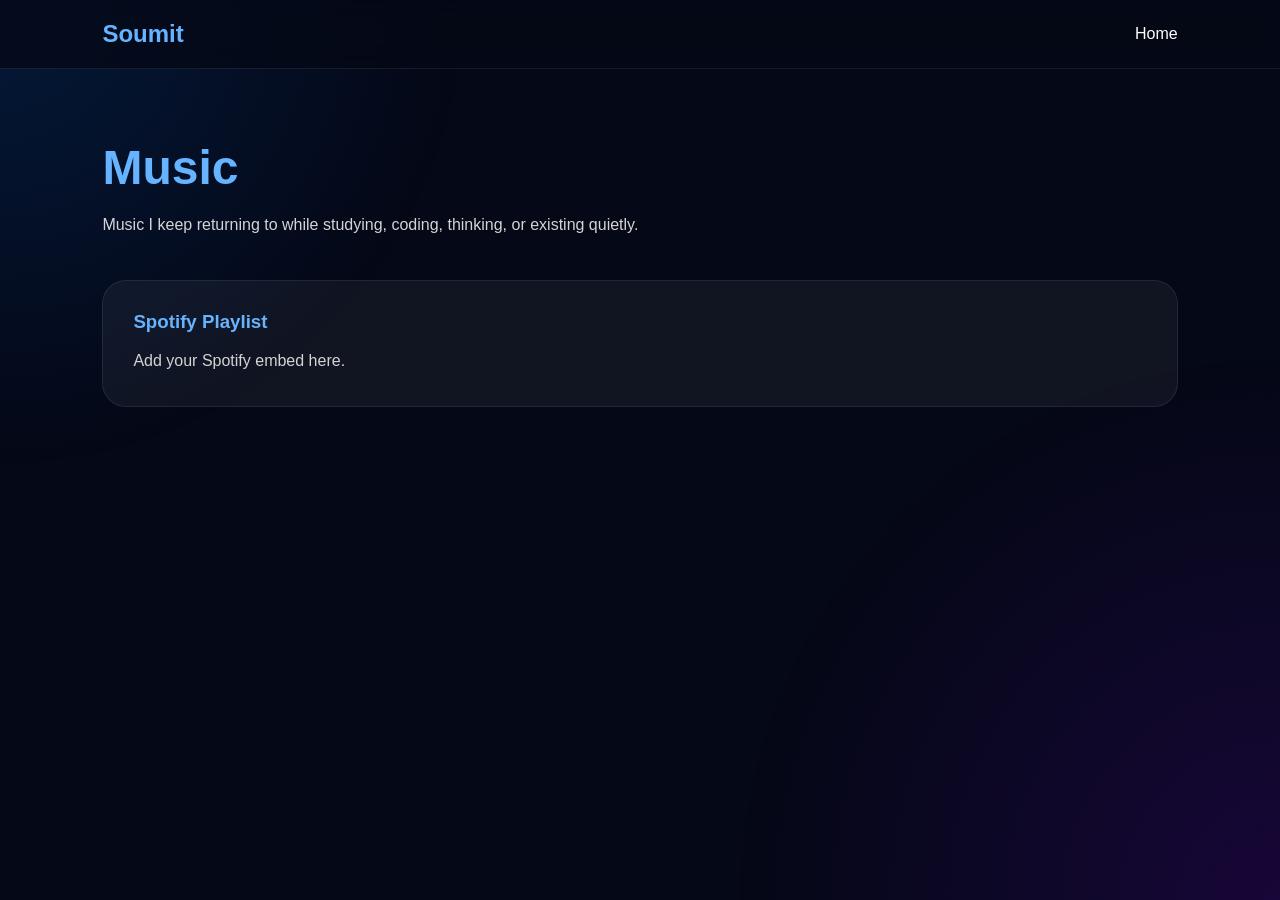
<file: music.html>
<!-- music.html -->
<!DOCTYPE html>
<html lang="en">
<head>
<meta charset="UTF-8">
<meta name="viewport" content="width=device-width, initial-scale=1.0">
<title>Music</title>
<link rel="stylesheet" href="style.css">
</head>

<body>

<nav>
<div class="logo">Soumit</div>
<ul>
<li><a href="index.html">Home</a></li>
</ul>
</nav>

<section class="page">

<h1 class="section-title">Music</h1>

<p class="section-subtitle">
Music I keep returning to while studying,
coding, thinking, or existing quietly.
</p>

<div class="content-card">

<h3>Spotify Playlist</h3>

<p>Add your Spotify embed here.</p>

</div>

</section>

</body>
</html>
</file>
<file: style.css>
/* ========================================================= */
/* ======================= style.css ======================= */
/* ========================================================= */

* {
    margin: 0;
    padding: 0;
    box-sizing: border-box;
    scroll-behavior: smooth;
}

body {

    font-family: 'Poppins', sans-serif;
    background: #050816;
    color: white;
    overflow-x: hidden;
}

body::before {

    content: "";
    position: fixed;

    width: 100%;
    height: 100%;

    background:
        radial-gradient(circle at top left,
        rgba(0,119,255,0.15),
        transparent 30%),

        radial-gradient(circle at bottom right,
        rgba(128,0,255,0.15),
        transparent 35%);

    z-index: -1;
}

nav {

    position: fixed;
    top: 0;
    width: 100%;

    padding: 20px 8%;

    display: flex;
    justify-content: space-between;
    align-items: center;

    background: rgba(5,8,22,0.75);

    backdrop-filter: blur(12px);

    border-bottom: 1px solid rgba(255,255,255,0.08);

    z-index: 1000;
}

.logo {

    font-size: 1.5rem;
    font-weight: 700;
    color: #66b3ff;
}

nav ul {

    display: flex;
    list-style: none;
    gap: 24px;
}

nav ul li a {

    color: white;
    text-decoration: none;
    transition: 0.3s ease;
}

nav ul li a:hover {

    color: #66b3ff;
}

.hero {

    min-height: 100vh;

    display: flex;
    justify-content: space-between;
    align-items: center;

    gap: 60px;

    padding: 140px 8% 80px;

    flex-wrap: wrap;
}

.hero-text {

    flex: 1;
}

.hero-text h1 {

    font-size: 4.5rem;
    line-height: 1.1;

    margin-bottom: 20px;
}

.hero-text h1 span {

    color: #66b3ff;
}

.hero-text p {

    max-width: 750px;

    color: #d6d6d6;

    line-height: 1.8;

    font-size: 1.1rem;
}

.buttons {

    margin-top: 30px;

    display: flex;
    gap: 20px;
}

.btn {

    padding: 14px 28px;

    border-radius: 12px;

    text-decoration: none;

    font-weight: 600;

    transition: 0.3s ease;
}

.primary {

    background: linear-gradient(135deg,#0077ff,#6a00ff);
    color: white;
}

.secondary {

    border: 1px solid rgba(255,255,255,0.15);
    color: white;
}

.btn:hover {

    transform: translateY(-4px);
}

.hero-image img {

    width: 350px;

    border-radius: 24px;

    border: 2px solid rgba(255,255,255,0.08);

    box-shadow: 0 20px 60px rgba(0,0,0,0.4);
}

.cards-section {

    padding: 20px 8% 80px;
}

.main-grid {

    display: grid;

    grid-template-columns: repeat(auto-fit,minmax(280px,1fr));

    gap: 24px;
}

.main-card {

    text-decoration: none;
    color: white;

    background: rgba(255,255,255,0.05);

    border: 1px solid rgba(255,255,255,0.08);

    border-radius: 24px;

    overflow: hidden;

    transition: 0.35s ease;

    backdrop-filter: blur(10px);
}

.main-card:hover {

    transform: translateY(-8px);

    border-color: rgba(102,179,255,0.35);

    box-shadow: 0 15px 40px rgba(0,0,0,0.3);
}

.main-card img {

    width: 100%;
    height: 240px;

    object-fit: cover;
}

.card-content {

    padding: 24px;
}

.card-content h2 {

    color: #66b3ff;

    margin-bottom: 12px;
}

.card-content p {

    color: #d5d5d5;

    line-height: 1.7;
}

.page {

    padding: 140px 8% 80px;
}

.section-title {

    font-size: 3rem;

    color: #66b3ff;

    margin-bottom: 16px;
}

.section-subtitle {

    color: #d4d4d4;

    max-width: 900px;

    line-height: 1.8;

    margin-bottom: 40px;
}

.content-card {

    background: rgba(255,255,255,0.05);

    border: 1px solid rgba(255,255,255,0.08);

    border-radius: 24px;

    padding: 30px;

    margin-bottom: 24px;
}

.content-card h3 {

    color: #66b3ff;

    margin-bottom: 14px;
}

.content-card p {

    color: #d4d4d4;

    line-height: 1.8;
}

.gallery {

    display: grid;

    grid-template-columns: repeat(auto-fit,minmax(250px,1fr));

    gap: 20px;

    margin-top: 30px;
}

.gallery img {

    width: 100%;
    height: 250px;

    object-fit: cover;

    border-radius: 18px;
}

@media(max-width:900px) {

    nav ul {

        display: none;
    }

    .hero {

        flex-direction: column-reverse;

        text-align: center;
    }

    .hero-text h1 {

        font-size: 3rem;
    }

    .buttons {

        justify-content: center;
    }
}
</file>
